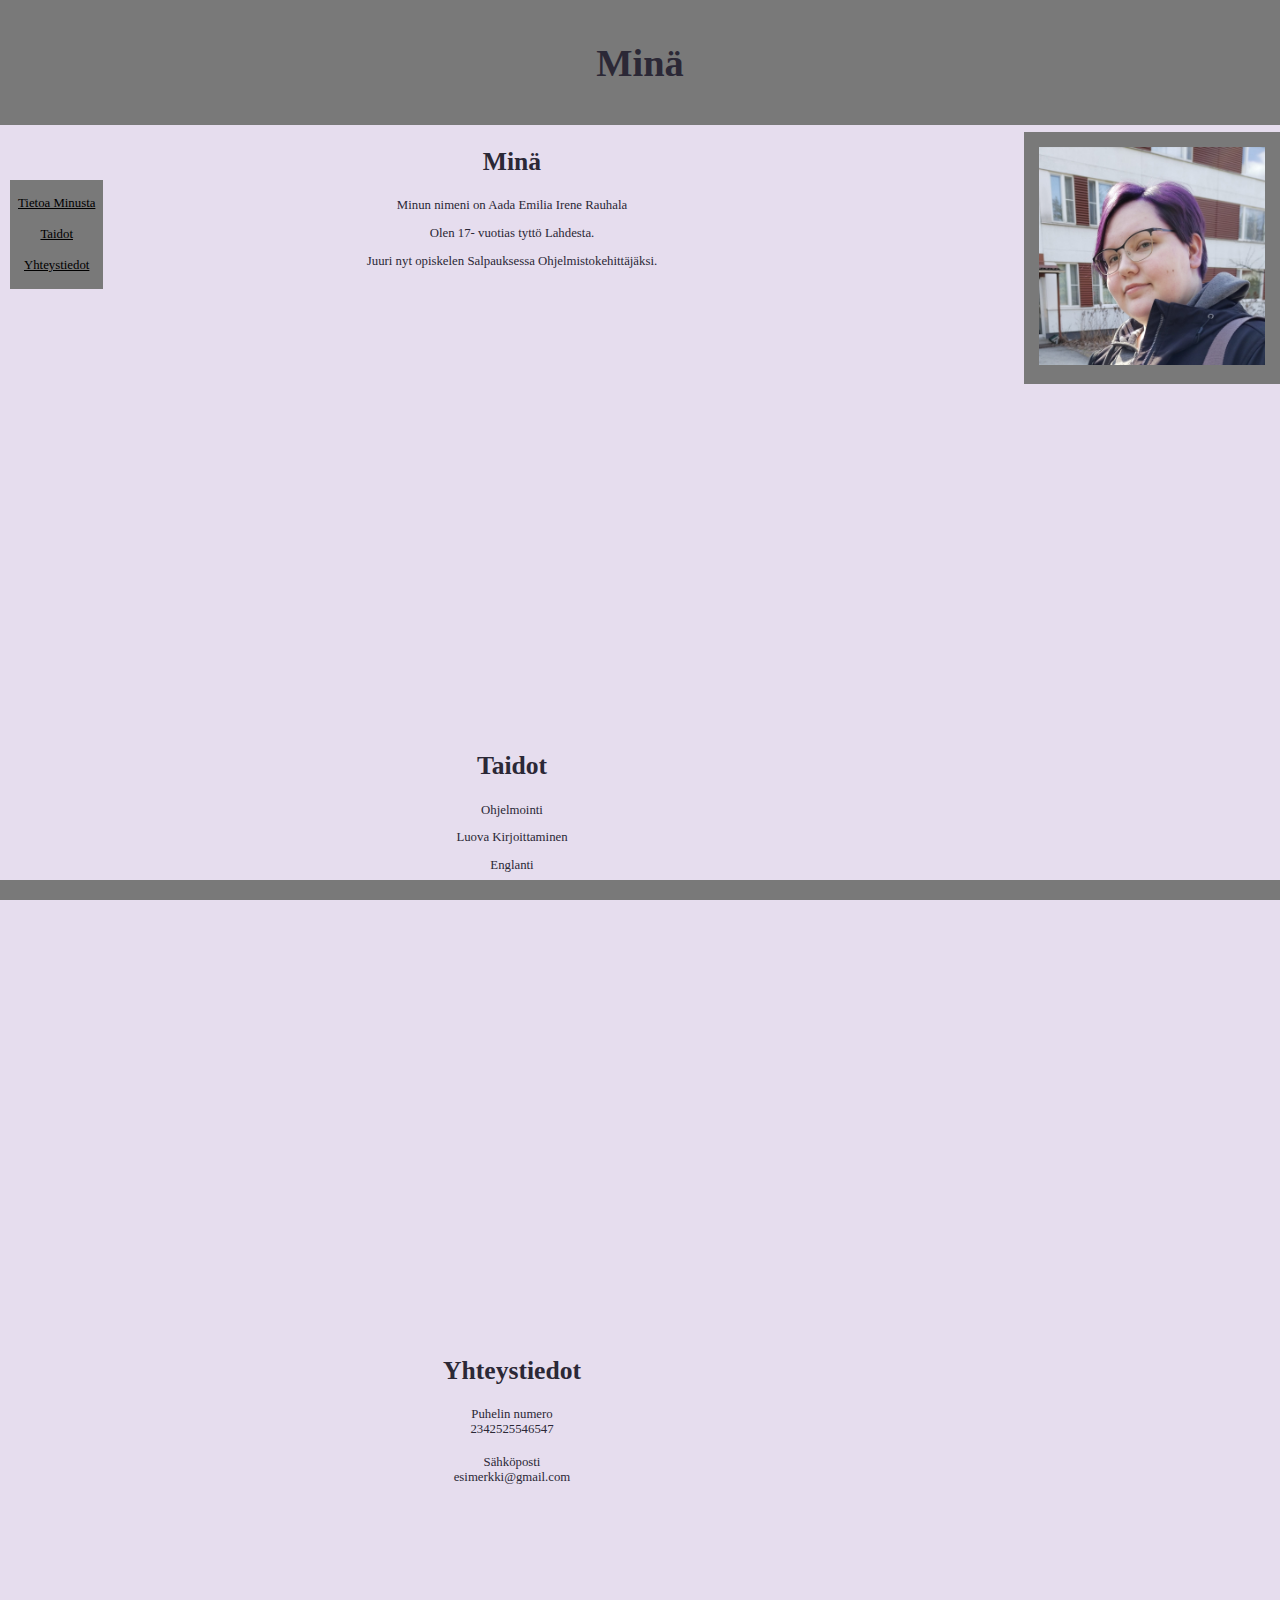
<file: henkilokohtainen_verkkosivu/index.html>
<!DOCTYPE html>
<html>
<head>
    <link rel="stylesheet" href="styles.css">
    <meta name="viewport" content="width=device-width, initial-scale=1.0">
    <title>Tietoa Minusta</title>
    <link rel="icon" type="image/x-icon" href="cat favicon.png">
</head>
<body style="font-family:Verdana;color:#2b2836;">

<header style="background-color:#797979;padding:15px;text-align:center;">
  <h1 id="tieto" style="font-size: 3vw;">Minä</h1>
</header>

<div style="overflow:auto">
  <div class="menu">
    <a href="#tieto">Tietoa Minusta</a>
    <a href="#taidot">Taidot</a>
    <a href="#yhteystiedot">Yhteystiedot</a>
  </div>

  <div class="main">
    <h2 style="font-size: 2vw;">Minä</h2>
    <p style="font-size: 1vw;">Minun nimeni on Aada Emilia Irene Rauhala</p>
    <p style="font-size: 1vw;">Olen 17- vuotias tyttö Lahdesta.</p>
    <p style="font-size: 1vw;">Juuri nyt opiskelen Salpauksessa Ohjelmistokehittäjäksi.</p>

    <p style="color: #e6ddee;padding: 20%;">moi</p>

    <p style="color: #e6ddee;" id="taidot">moi</p>
    <h2 style="font-size: 2vw;">Taidot</h2>
    <p style="font-size: 1vw;">Ohjelmointi</p>
    <p style="font-size: 1vw;">Luova Kirjoittaminen</p>
    <p style="font-size: 1vw;">Englanti</p>

    <p style="color: #e6ddee;padding: 20%;">moi</p>
    
    <p style="color: #e6ddee;" id="yhteystiedot">moi</p>
    <h2 style="font-size: 2vw;">Yhteystiedot</h2>
    <dl>
        <dt style="font-size: 1vw;">Puhelin numero</dt>
        <dt style="font-size: 1vw;">2342525546547</dt>
        <dd style="color: #e6ddee;">ei</dd>
        <dt style="font-size: 1vw;">Sähköposti</dt>
        <dt style="font-size: 1vw;">esimerkki@gmail.com</dt>
    </dl>
    
    <p style="color: #e6ddee;padding: 5%;">moi</p>

  </div>

  <div class="right">
    <img src="kuva_minusta.jpg" alt="Kuva minusta" style="height: auto; max-width: 100%;">
  </div>
</div>

<footer style="background-color:#797979;text-align:center;padding:10px;margin-top:7px;"></footer>

</body>
</html>
</file>
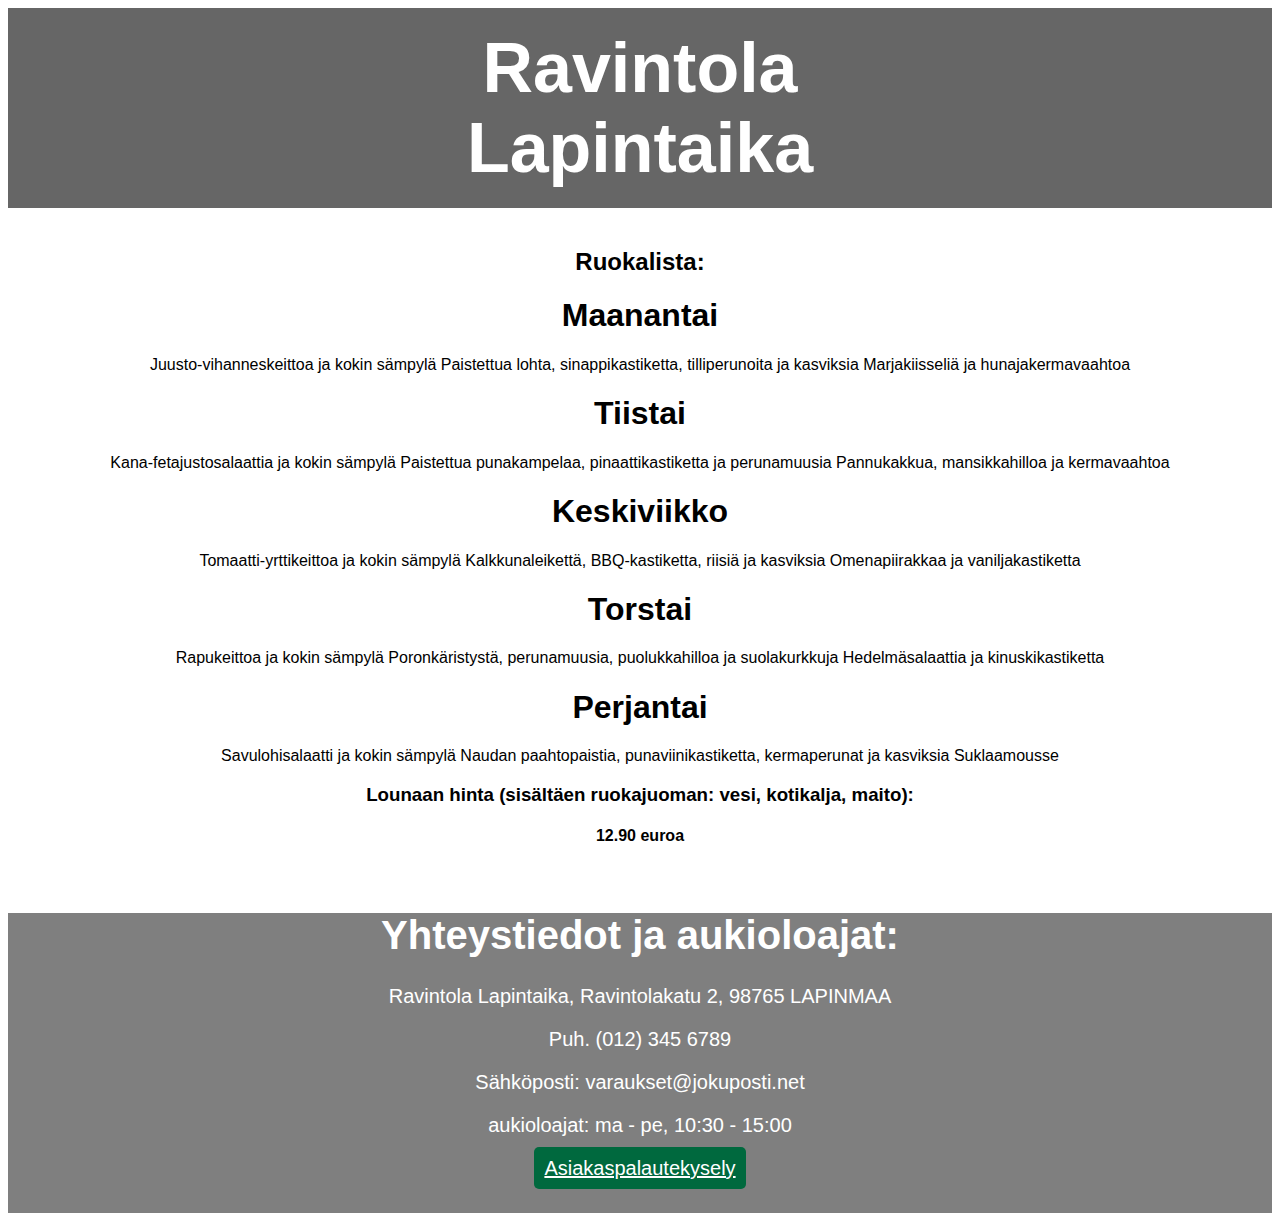
<file: Lapintaika/index.html>
<!DOCTYPE html>
<html lang="en">
<head>
<title>CSS Template</title>
<meta charset="utf-8">
<meta name="viewport" content="width=device-width, initial-scale=1">
<style>
* {
  box-sizing: border-box;
}
 
body {
  font-family: Georgia,  Helvetica, Open Sans, Quicksand, Verdana;
  text-align: center;
}
 
/* Style the header */
header {
  background-color: #cccccc;
  text-align: center;
  font-size: 35px;
  color: white;
  width: 100%;
  height: 200px;
}
 
.hero-image {
  background-image: linear-gradient(rgba(0, 0, 0, 0.5), rgba(0, 0, 0, 0.5)), url("https://lh3.googleusercontent.com/p/AF1QipNjRlOPO_X1S4rnTCPQ0C9iO4cMlHgmqbU0Xk_H=s680-w680-h510");
  height: 100%;
  background-position: center;
  background-repeat: no-repeat;
  background-size: cover;
  position: relative;
}
 
.hero-text {
  text-align: center;
  position: absolute;
  top: 50%;
  left: 50%;
  transform: translate(-50%, -50%);
  color: white;
}
 
article {
  float: center;
  padding: 20px;
  width: 100%;
  background-color: white;
}
 
/* Style the footer */
footer {
  color: white;
  font-size: 20px;
  height: 300px;
  background-position: center;
  background-repeat: no-repeat;
  background-size: cover;
  position: relative;
  background-image: linear-gradient(rgba(0, 0, 0, 0.5), rgba(0, 0, 0, 0.5)), url("https://lh3.googleusercontent.com/p/AF1QipMAOiIwIREBrptRnx7NZS0azd2MwMPsOMqLC-XG=s680-w680-h510");
}
 
footer a {
padding: 10px;
background-color: #00693E;
    color: white;
    border: none;
    border-radius: 5px;
}
 
</style>
</head>
<body>
 
<header>
  <div class="hero-image">
    <div class="hero-text">
      <h1>Ravintola Lapintaika</h1>
    </div>
  </div>
</header>
 
<section>
  
  <article>
    <h2>Ruokalista:</h2>
    
    <h1>Maanantai</h1>
 
    <p>Juusto-vihanneskeittoa ja kokin sämpylä Paistettua lohta, sinappikastiketta, tilliperunoita ja kasviksia Marjakiisseliä ja hunajakermavaahtoa</p>
 
    <h1>Tiistai</h1>
 
    <p>Kana-fetajustosalaattia ja kokin sämpylä Paistettua punakampelaa, pinaattikastiketta ja perunamuusia Pannukakkua, mansikkahilloa ja kermavaahtoa</p>
 
    <h1>Keskiviikko</h1>
 
    <p>Tomaatti-yrttikeittoa ja kokin sämpylä Kalkkunaleikettä, BBQ-kastiketta, riisiä ja kasviksia Omenapiirakkaa ja vaniljakastiketta</p>
 
    <h1>Torstai</h1>
 
    <p>Rapukeittoa ja kokin sämpylä Poronkäristystä, perunamuusia, puolukkahilloa ja suolakurkkuja Hedelmäsalaattia ja kinuskikastiketta</p>
 
    <h1>Perjantai</h1>
 
    <p>Savulohisalaatti ja kokin sämpylä Naudan paahtopaistia, punaviinikastiketta, kermaperunat ja kasviksia Suklaamousse</p>
 
    <h3>Lounaan hinta (sisältäen ruokajuoman: vesi, kotikalja, maito):</h3>
    <h4>12.90 euroa</h4>
  </article>
  
</section>
 
<footer>
<h1>Yhteystiedot ja aukioloajat:</h1>
    <p>Ravintola Lapintaika, Ravintolakatu 2, 98765 LAPINMAA</p>
 
<p>Puh. (012) 345 6789</p>
<p>Sähköposti: varaukset@jokuposti.net</p>
 
<p>aukioloajat: ma - pe, 10:30 - 15:00</p>
    
    <a href="https://forms.office.com/e/VNsUexL0Ri">Asiakaspalautekysely</a>
</footer>
 
</body>
</html>
</file>
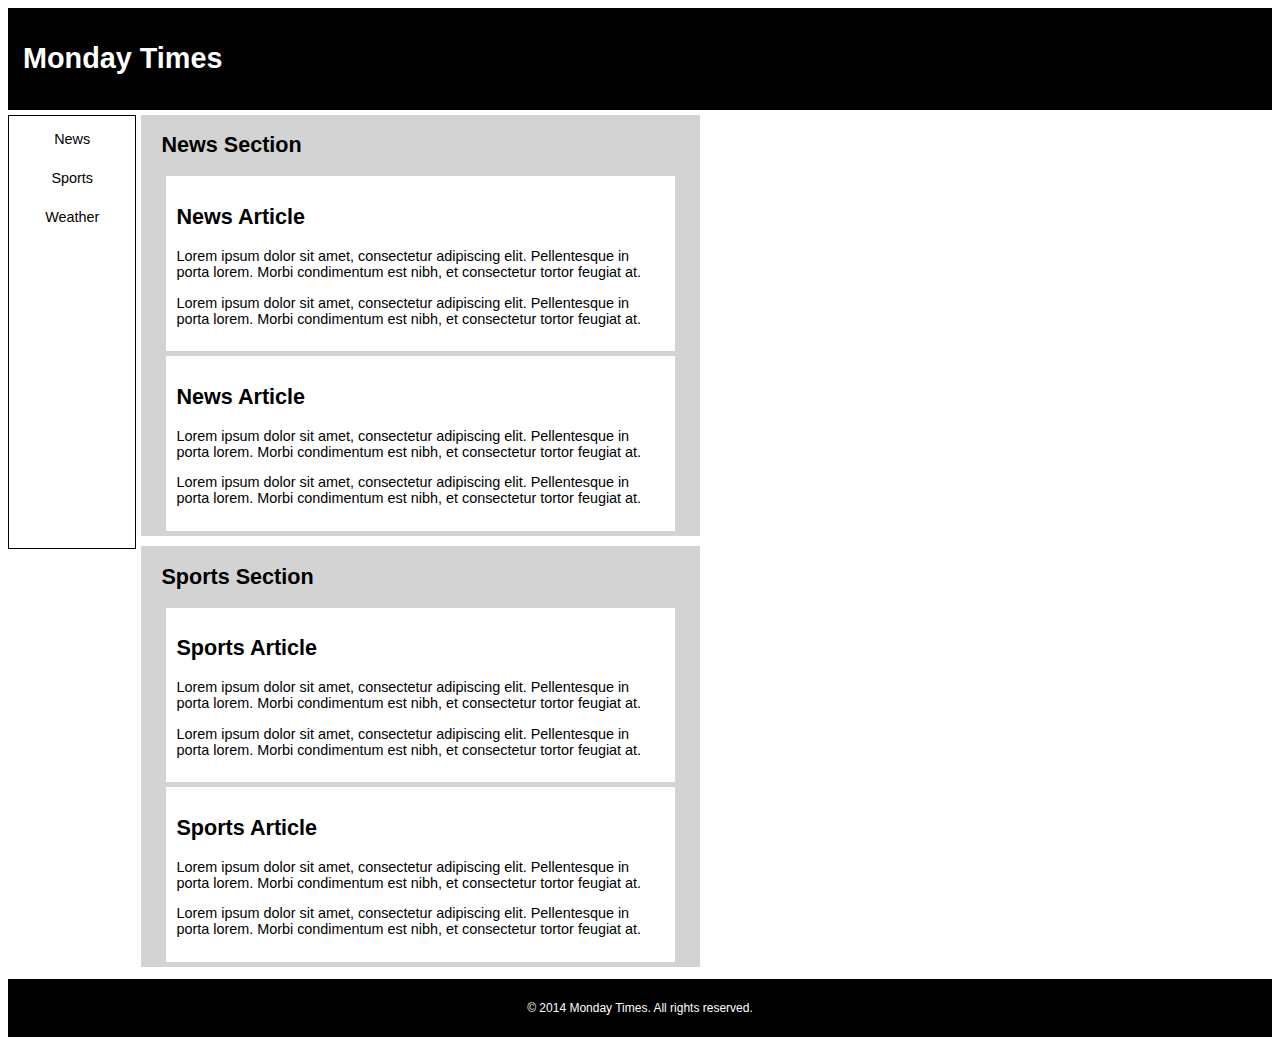
<file: responsiivinen_sivu/index.html>
<!DOCTYPE html>
<html lang="en">
<head>
<meta charset="utf-8">
<title>Responsiivinen</title>
<!--[if lt IE 9]>
<script src="https://oss.maxcdn.com/libs/html5shiv/3.7.0/html5shiv.js"></script>
</script>
<![endif]-->
<meta name="viewport" content="width=device-width, initial-scale=1.0">
<link rel="stylesheet" href="styles.css">
</head>
<body>

<header>
  <h1>Monday Times</h1>
</header>

<div style="overflow:auto">
    <div class="menu">
        <div class="menuitem">News</div>
        <div class="menuitem">Sports</div>
        <div class="menuitem">Weather</div>
    </div>
    
    <section  class="main">
      <h2>News Section</h2>
      <article>
        <h2>News Article</h2>
        <p>Lorem ipsum dolor sit amet, consectetur adipiscing elit. Pellentesque in porta lorem. Morbi condimentum est nibh, et consectetur tortor feugiat at.</p>
        <p>Lorem ipsum dolor sit amet, consectetur adipiscing elit. Pellentesque in porta lorem. Morbi condimentum est nibh, et consectetur tortor feugiat at.</p>
      </article>
      <article>
        <h2>News Article</h2>
        <p>Lorem ipsum dolor sit amet, consectetur adipiscing elit. Pellentesque in porta lorem. Morbi condimentum est nibh, et consectetur tortor feugiat at.</p>
        <p>Lorem ipsum dolor sit amet, consectetur adipiscing elit. Pellentesque in porta lorem. Morbi condimentum est nibh, et consectetur tortor feugiat at.</p>
      </article>
    </section>
    
    <section class="right">
        <h2>Sports Section</h2>
        <article>
          <h2>Sports Article</h2>
          <p>Lorem ipsum dolor sit amet, consectetur adipiscing elit. Pellentesque in porta lorem. Morbi condimentum est nibh, et consectetur tortor feugiat at.</p>
          <p>Lorem ipsum dolor sit amet, consectetur adipiscing elit. Pellentesque in porta lorem. Morbi condimentum est nibh, et consectetur tortor feugiat at.</p>
        </article>
        <article>
          <h2>Sports Article</h2>
          <p>Lorem ipsum dolor sit amet, consectetur adipiscing elit. Pellentesque in porta lorem. Morbi condimentum est nibh, et consectetur tortor feugiat at.</p>
          <p>Lorem ipsum dolor sit amet, consectetur adipiscing elit. Pellentesque in porta lorem. Morbi condimentum est nibh, et consectetur tortor feugiat at.</p>
        </article>
      </section>
</div>

<footer>
  <p>&copy; 2014 Monday Times. All rights reserved.</p>
</footer>

</body>
</html>
</file>
<file: henkilokohtainen_verkkosivu/styles.css>
body {
    background-color: #e6ddee;
    margin: 0;
    padding: 0;
}
* {
  box-sizing: border-box;
}

footer {
    position: fixed;
    left: 0;
    bottom: 0;
    width: 100%;
}

.menu {
  float: left;
  text-align: center;
  width: auto;
  position: fixed;
  z-index: 1;
  top: 20%;
  left: 10px;
  background: #797979;
  overflow-x: hidden;
  padding: 8px 0;
  font-size: 1vw;
}

.menu a:link {
  padding: 8px;
  display: block;
  width: 100%;
  color: black;
}

.menu a:hover {
  padding: 8px;
  margin-top: 7px;
  display: block;
  width: 100%;
  color: black;
}

.menu a:active {
  padding: 8px;
  margin-top: 7px;
  display: block;
  width: 100%;
  color: black;
}

.main {
  float: left;
  width: 80%;
  padding: 0 20px;
  text-align: center;
}

.right {
  background-color: #797979;
  float: left;
  width: 20%;
  padding: 15px;
  margin-top: 7px;
  text-align: center;
}
</file>
<file: responsiivinen_sivu/styles.css>
body {
    font-family: Verdana,sans-serif;
    font-size: 0.9em;
  }
  
  header {
    background-color: black;
    padding:15px;
    color: white;
  }

  footer {
    background-color: black;
    text-align:center;
    padding:10px;
    margin-top:7px;
    font-size:12px;
    color: white;
  }
  
  section {
    margin: 5px;
    padding: 10px;
    background-color: lightgrey;
  }
  
  article {
    margin: 5px;
    padding: 10px;
    background-color: white;
  }
  
  .menu {
    float: left;
    width: 10%;
    height: 432px;
    border: 1px solid black;
    margin-top: 5px;
  }

  .menuitem {
    padding: 8px;
    margin-top: 7px;
    text-align: center;
  }
  
  .main {
    float: left;
    width: 41%;
    padding: 0 20px;
    overflow: hidden;
  }
  
  .right {
    float: left;
    width: 41%;
    padding: 0 20px;
    overflow: hidden;
  }
  
  @media only screen and (max-width:1266px) {
    /* For tablets: */
    .menu {
        width: 12%;
    }
    .main {
      width: 80%;
      float: right;
    }
    .right {
      width: 95%;
    }
  }
  @media only screen and (max-width:725px) {
    /* For mobile phones: */
    .main, .right {
      width: 90%;
      float: left;
    }
    .menu {
      width: 98%;
      float: left;
      overflow: hidden;
      height: auto;
    }
    .menuitem {
        float: left;
        text-align: center;
        padding: 14px 16px;
        text-decoration: none;
        font-size: 17px;
    }
  }
</file>
